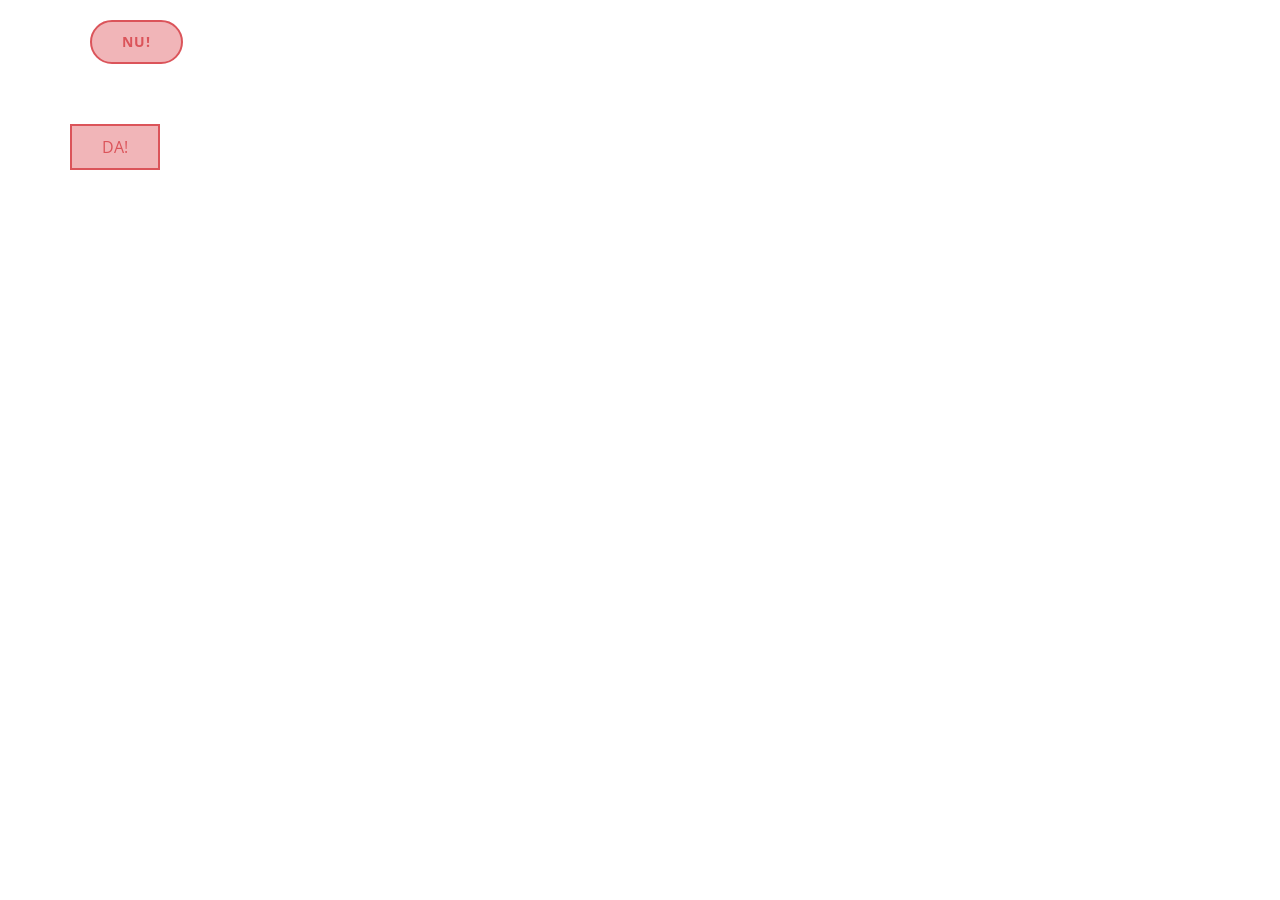
<file: index.html>
<!DOCTYPE html>
<html style="font-size: 16px;" lang="en"><head>
    <meta name="viewport" content="width=device-width, initial-scale=1.0">
    <meta charset="utf-8">
    <meta name="keywords" content="">
    <meta name="description" content="">
    <title>About</title>
    <link rel="stylesheet" href="nicepage.css" media="screen">
<link rel="stylesheet" href="index.css" media="screen">
    <script class="u-script" type="text/javascript" src="jquery.js" defer=""></script>
    <script class="u-script" type="text/javascript" src="nicepage.js" defer=""></script>
    <meta name="generator" content="Nicepage 7.3.1, nicepage.com">
    
    
    
    <link id="u-theme-google-font" rel="stylesheet" href="https://fonts.googleapis.com/css?family=Roboto:100,100i,300,300i,400,400i,500,500i,700,700i,900,900i|Open+Sans:300,300i,400,400i,500,500i,600,600i,700,700i,800,800i">
    <link id="u-page-google-font" rel="stylesheet" href="https://fonts.googleapis.com/css?family=Lobster:400">
    <script type="application/ld+json">{
		"@context": "http://schema.org",
		"@type": "Organization",
		"name": ""
}</script>
    <meta name="theme-color" content="#478ac9">
    <meta property="og:title" content="About">
    <meta property="og:type" content="website">
  <meta data-intl-tel-input-cdn-path="intlTelInput/"></head>
  <body data-home-page="About.html" data-home-page-title="About" data-path-to-root="./" data-include-products="false" class="u-body u-xl-mode" data-lang="en">
    <section class="u-clearfix u-image u-section-1" id="block-1" data-image-width="1600" data-image-height="900">
      <div class="u-clearfix u-sheet u-sheet-1">
        <a href="Copy-of-About.html" data-page-id="99146527" class="u-active-palette-2-base u-border-2 u-border-hover-palette-2-base u-border-palette-2-base u-btn u-btn-round u-button-style u-hover-palette-2-light-2 u-palette-2-light-2 u-radius u-text-palette-2-base u-btn-1" title="Copy of About">nu! </a>
        <a href="Page-1.html" data-page-id="90114966" class="u-active-palette-2-base u-border-2 u-border-hover-palette-2-base u-border-palette-2-base u-btn u-btn-round u-button-style u-hover-palette-2-light-2 u-palette-2-light-2 u-radius u-text-palette-2-base u-btn-2" title="Page 1">DA! </a>
        <h3 class="u-align-center-xs u-border-3 u-custom-font u-font-lobster u-text u-text-default-lg u-text-default-md u-text-default-sm u-text-default-xl u-text-white u-text-1">Sorinica, viața mea, vrei să fii my valentine?</h3>
      </div>
    </section>
    
    
    
  
  
</body></html>
</file>
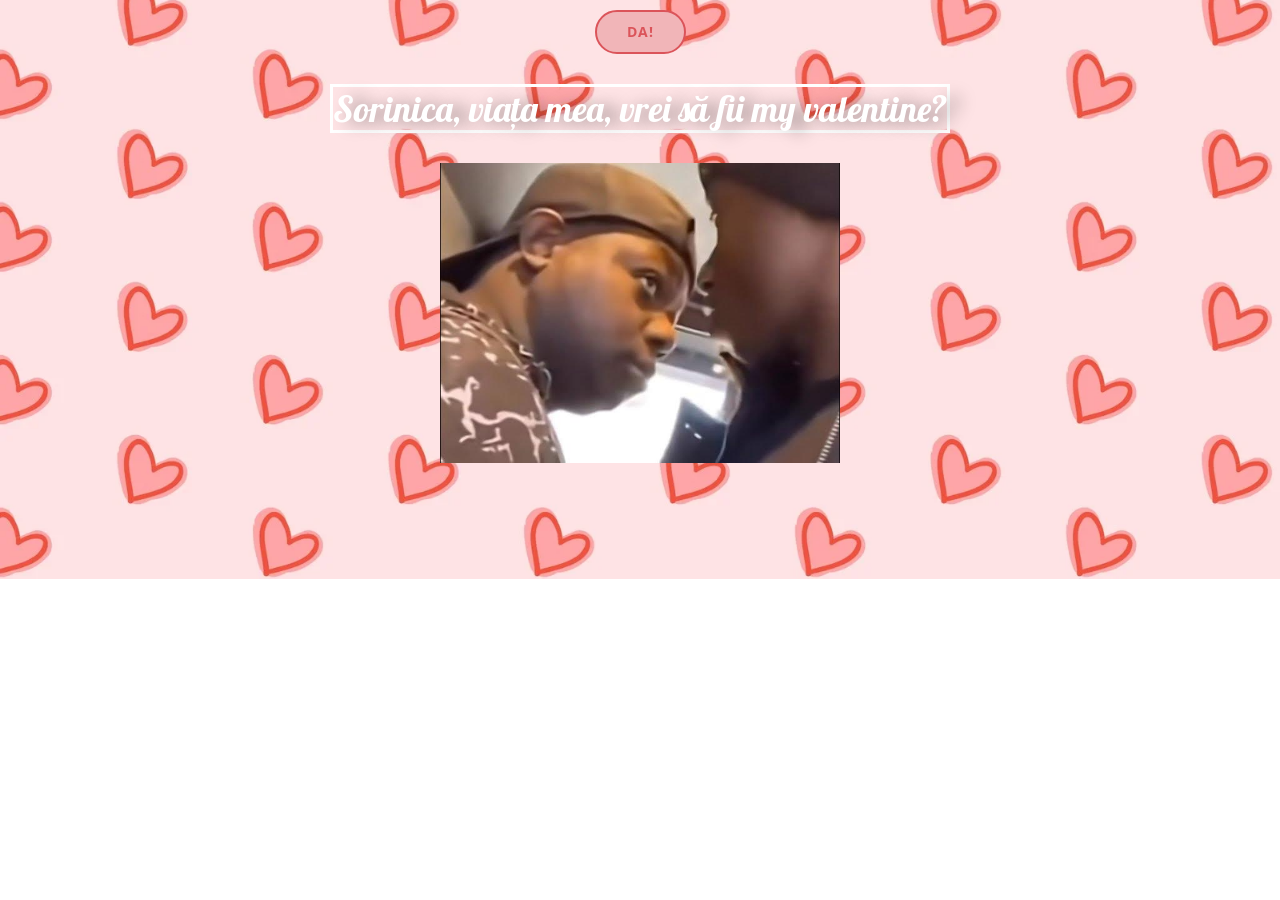
<file: Copy-of-About.html>
<!DOCTYPE html>
<html style="font-size: 16px;" lang="en"><head>
    <meta name="viewport" content="width=device-width, initial-scale=1.0">
    <meta charset="utf-8">
    <meta name="keywords" content="">
    <meta name="description" content="">
    <title>Copy of About</title>
    <link rel="stylesheet" href="nicepage.css" media="screen">
<link rel="stylesheet" href="Copy-of-About.css" media="screen">
    <script class="u-script" type="text/javascript" src="jquery.js" defer=""></script>
    <script class="u-script" type="text/javascript" src="nicepage.js" defer=""></script>
    <meta name="generator" content="Nicepage 7.3.1, nicepage.com">
    
    
    
    <link id="u-theme-google-font" rel="stylesheet" href="https://fonts.googleapis.com/css?family=Roboto:100,100i,300,300i,400,400i,500,500i,700,700i,900,900i|Open+Sans:300,300i,400,400i,500,500i,600,600i,700,700i,800,800i">
    <link id="u-page-google-font" rel="stylesheet" href="https://fonts.googleapis.com/css?family=Lobster:400">
    <script type="application/ld+json">{
		"@context": "http://schema.org",
		"@type": "Organization",
		"name": ""
}</script>
    <meta name="theme-color" content="#478ac9">
    <meta property="og:title" content="Copy of About">
    <meta property="og:type" content="website">
  <meta data-intl-tel-input-cdn-path="intlTelInput/"></head>
  <body data-path-to-root="./" data-include-products="false" class="u-body u-xl-mode" data-lang="en">
    <section class="u-clearfix u-image u-section-1" id="block-1" data-image-width="1600" data-image-height="900">
      <div class="u-clearfix u-sheet u-sheet-1">
        <a href="Page-1.html" data-page-id="90114966" class="u-active-palette-2-base u-border-2 u-border-hover-palette-2-base u-border-palette-2-base u-btn u-btn-round u-button-style u-hover-palette-2-light-2 u-palette-2-light-2 u-radius u-text-palette-2-base u-btn-1" title="Page 1">DA! </a>
        <h3 class="u-align-center-xs u-border-3 u-custom-font u-font-lobster u-text u-text-default-lg u-text-default-md u-text-default-sm u-text-default-xl u-text-white u-text-1">Sorinica, viața mea, vrei să fii my valentine?</h3>
        <img class="u-expanded-width-xs u-image u-image-default u-image-1" src="images/sddefault.jpg" alt="" data-image-width="640" data-image-height="480">
      </div>
    </section>
    
    
    
  
  
</body></html>
</file>
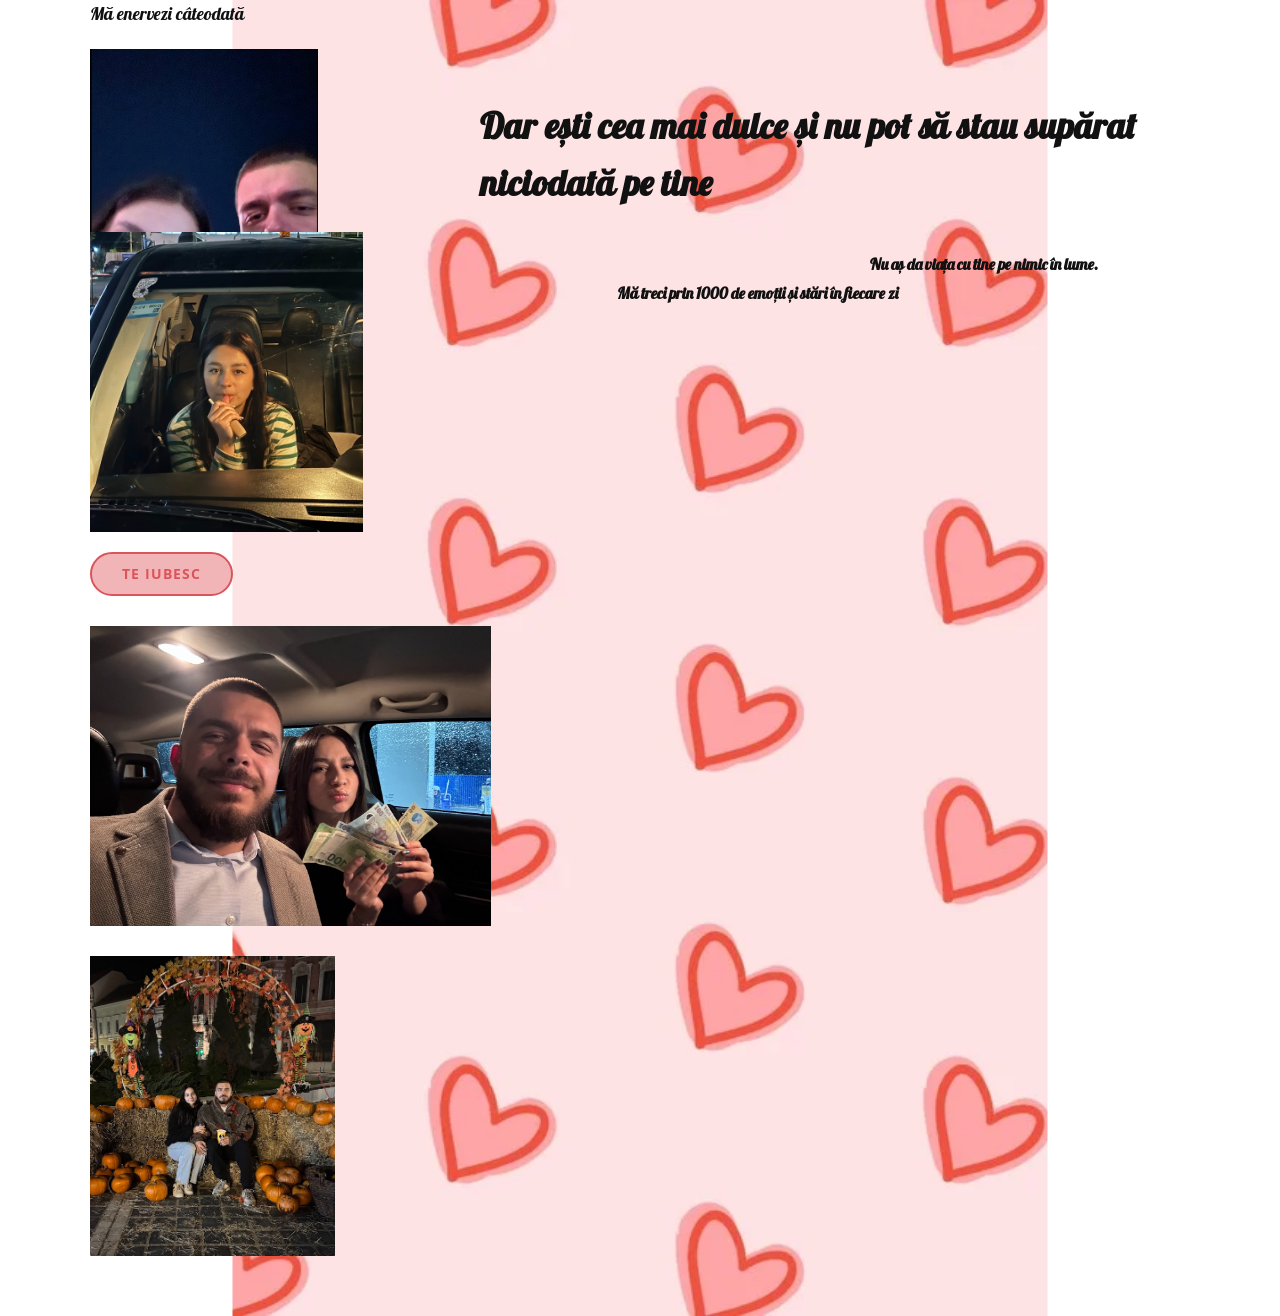
<file: Copy-of-Page-1.html>
<!DOCTYPE html>
<html style="font-size: 16px;" lang="en"><head>
    <meta name="viewport" content="width=device-width, initial-scale=1.0">
    <meta charset="utf-8">
    <meta name="keywords" content="">
    <meta name="description" content="">
    <title>Copy of Page 1</title>
    <link rel="stylesheet" href="nicepage.css" media="screen">
<link rel="stylesheet" href="Copy-of-Page-1.css" media="screen">
    <script class="u-script" type="text/javascript" src="jquery.js" defer=""></script>
    <script class="u-script" type="text/javascript" src="nicepage.js" defer=""></script>
    <meta name="generator" content="Nicepage 7.3.1, nicepage.com">
    
    
    
    <link id="u-theme-google-font" rel="stylesheet" href="https://fonts.googleapis.com/css?family=Roboto:100,100i,300,300i,400,400i,500,500i,700,700i,900,900i|Open+Sans:300,300i,400,400i,500,500i,600,600i,700,700i,800,800i">
    <link id="u-page-google-font" rel="stylesheet" href="https://fonts.googleapis.com/css?family=Lobster:400">
    <script type="application/ld+json">{
		"@context": "http://schema.org",
		"@type": "Organization",
		"name": ""
}</script>
    <meta name="theme-color" content="#478ac9">
    <meta property="og:title" content="Copy of Page 1">
    <meta property="og:type" content="website">
  <meta data-intl-tel-input-cdn-path="intlTelInput/"></head>
  <body data-path-to-root="./" data-include-products="false" class="u-body u-xl-mode" data-lang="en">
    <section class="u-clearfix u-section-1" id="block-1">
      <div class="u-clearfix u-sheet u-sheet-1">
        <img class="u-absolute-hcenter u-expanded-height u-image u-image-default u-image-1" src="images/1600w-vyLmDobNXOc.webp" alt="" data-image-width="1600" data-image-height="900">
        <p class="u-align-center-xs u-custom-font u-font-lobster u-text u-text-default u-text-1">Mă enervezi câteodată </p>
        <img class="u-image u-image-default u-image-2" src="images/Screenshot2025-02-13231300.png" alt="" data-image-width="717" data-image-height="942">
        <img class="u-image u-image-default u-image-3" src="images/Screenshot2025-02-13231431.png" alt="" data-image-width="648" data-image-height="712">
        <p class="u-align-center-xs u-custom-font u-font-lobster u-text u-text-default u-text-2">Dar ești cea mai dulce și nu pot să stau supărat niciodată pe tine </p>
        <p class="u-align-center-xs u-custom-font u-font-lobster u-text u-text-3">Nu aș da viața cu tine pe nimic în lume. </p>
        <p class="u-align-center-xs u-custom-font u-font-lobster u-text u-text-default-lg u-text-default-md u-text-default-sm u-text-default-xl u-text-4">Mă treci prin 1000 de emoții și stări în fiecare zi</p>
        <a href="Page-2.html" data-page-id="148485777" class="u-active-palette-2-base u-border-2 u-border-hover-palette-2-base u-border-palette-2-base u-btn u-btn-round u-button-style u-hover-palette-2-light-2 u-palette-2-light-2 u-radius u-text-palette-2-base u-btn-1" title="Page 2">te iubesc </a>
        <img class="custom-expanded u-image u-image-default u-image-4" src="images/Screenshot2025-02-13231648.png" alt="" data-image-width="1250" data-image-height="935">
        <img class="u-image u-image-default u-image-5" src="images/Screenshot2025-02-13232057.png" alt="" data-image-width="549" data-image-height="671">
      </div>
    </section>
    
    
    
    
</body></html>
</file>
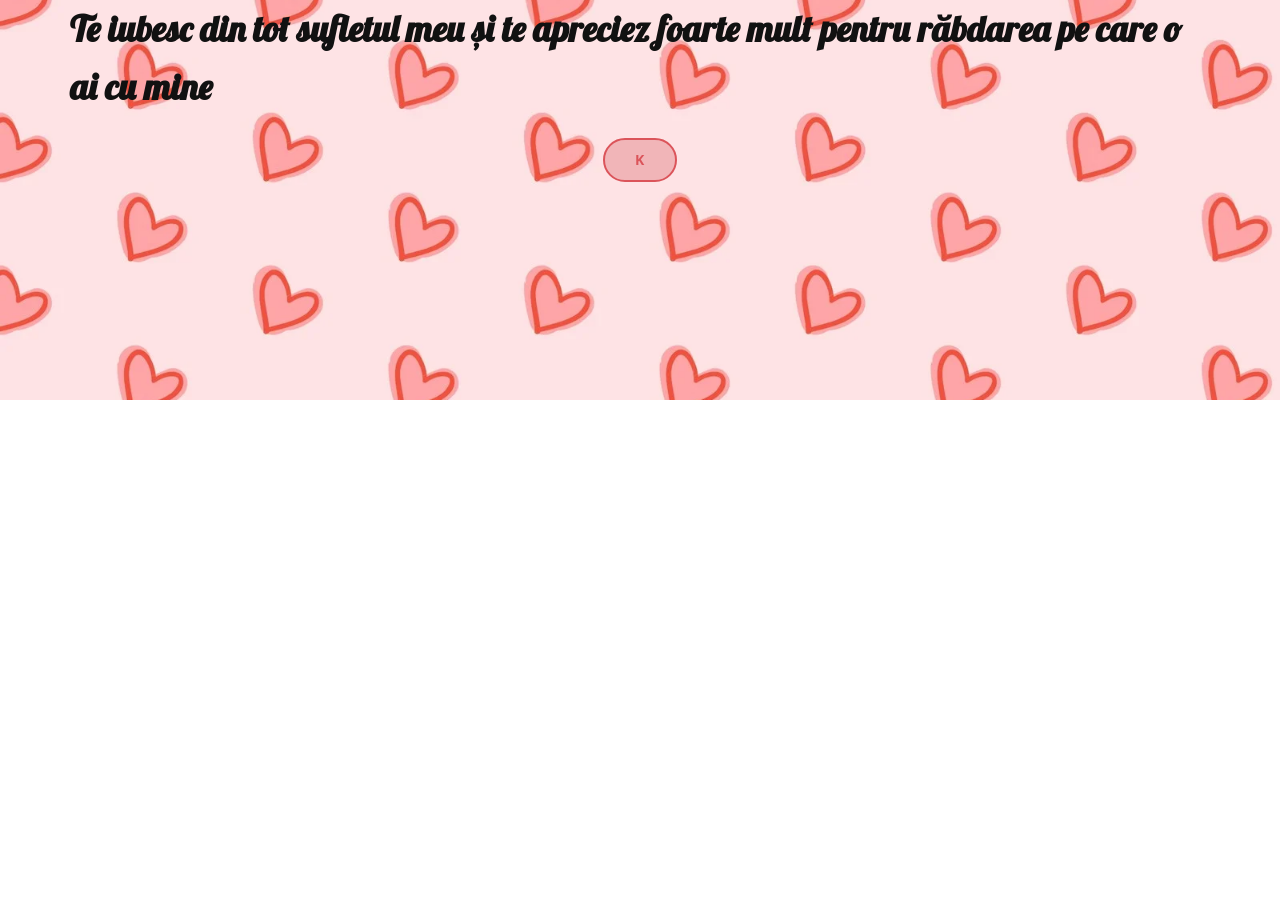
<file: Page-1.html>
<!DOCTYPE html>
<html style="font-size: 16px;" lang="en"><head>
    <meta name="viewport" content="width=device-width, initial-scale=1.0">
    <meta charset="utf-8">
    <meta name="keywords" content="">
    <meta name="description" content="">
    <title>Page 1</title>
    <link rel="stylesheet" href="nicepage.css" media="screen">
<link rel="stylesheet" href="Page-1.css" media="screen">
    <script class="u-script" type="text/javascript" src="jquery.js" defer=""></script>
    <script class="u-script" type="text/javascript" src="nicepage.js" defer=""></script>
    <meta name="generator" content="Nicepage 7.3.1, nicepage.com">
    
    
    
    <link id="u-theme-google-font" rel="stylesheet" href="https://fonts.googleapis.com/css?family=Roboto:100,100i,300,300i,400,400i,500,500i,700,700i,900,900i|Open+Sans:300,300i,400,400i,500,500i,600,600i,700,700i,800,800i">
    <link id="u-page-google-font" rel="stylesheet" href="https://fonts.googleapis.com/css?family=Lobster:400">
    <script type="application/ld+json">{
		"@context": "http://schema.org",
		"@type": "Organization",
		"name": ""
}</script>
    <meta name="theme-color" content="#478ac9">
    <meta property="og:title" content="Page 1">
    <meta property="og:type" content="website">
  <meta data-intl-tel-input-cdn-path="intlTelInput/"></head>
  <body data-path-to-root="./" data-include-products="false" class="u-body u-xl-mode" data-lang="en">
    <section class="u-clearfix u-image u-section-1" id="block-2" data-image-width="1600" data-image-height="900">
      <div class="u-clearfix u-sheet u-sheet-1">
        <p class="u-align-center-xs u-custom-font u-font-lobster u-text u-text-default u-text-1">Te iubesc din tot sufletul meu și te apreciez foarte mult pentru răbdarea pe care o ai cu mine</p>
        <a href="Copy-of-Page-1.html" data-page-id="87272565" class="u-active-palette-2-base u-border-2 u-border-hover-palette-2-base u-border-palette-2-base u-btn u-btn-round u-button-style u-hover-palette-2-light-2 u-palette-2-light-2 u-radius u-text-palette-2-base u-btn-1" title="Copy of Page 1">K </a>
      </div>
    </section>
    
    
    
    
  
</body></html>
</file>
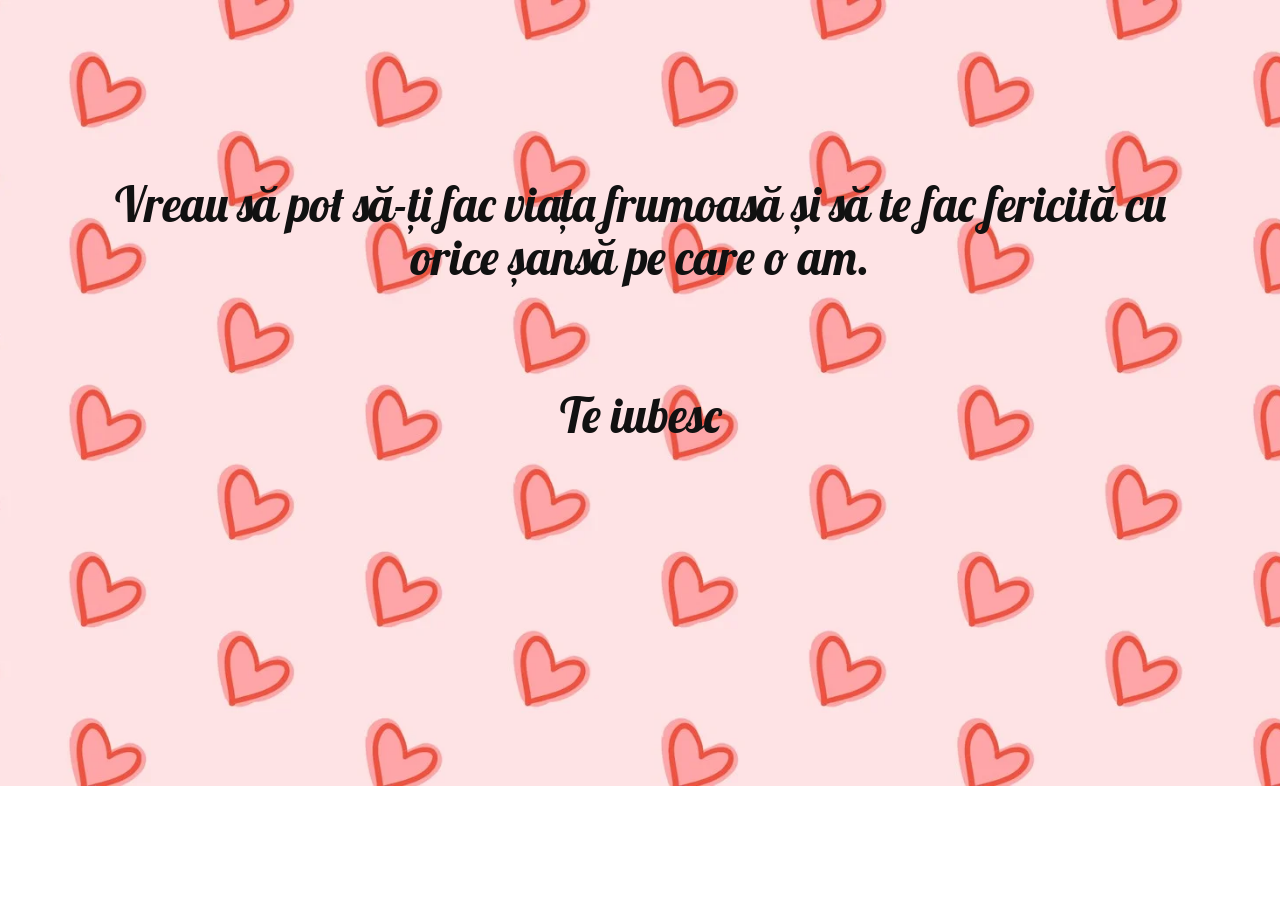
<file: Page-2.html>
<!DOCTYPE html>
<html style="font-size: 16px;" lang="en"><head>
    <meta name="viewport" content="width=device-width, initial-scale=1.0">
    <meta charset="utf-8">
    <meta name="keywords" content="Vreau să pot să-ți fac viața frumoasă și să te fac fericită cu orice șansă pe care o am.Te iubesc">
    <meta name="description" content="">
    <title>Page 2</title>
    <link rel="stylesheet" href="nicepage.css" media="screen">
<link rel="stylesheet" href="Page-2.css" media="screen">
    <script class="u-script" type="text/javascript" src="jquery.js" defer=""></script>
    <script class="u-script" type="text/javascript" src="nicepage.js" defer=""></script>
    <meta name="generator" content="Nicepage 7.3.1, nicepage.com">
    
    
    
    <link id="u-theme-google-font" rel="stylesheet" href="https://fonts.googleapis.com/css?family=Roboto:100,100i,300,300i,400,400i,500,500i,700,700i,900,900i|Open+Sans:300,300i,400,400i,500,500i,600,600i,700,700i,800,800i">
    <link id="u-page-google-font" rel="stylesheet" href="https://fonts.googleapis.com/css?family=Lobster:400">
    <script type="application/ld+json">{
		"@context": "http://schema.org",
		"@type": "Organization",
		"name": ""
}</script>
    <meta name="theme-color" content="#478ac9">
    <meta property="og:title" content="Page 2">
    <meta property="og:type" content="website">
  <meta data-intl-tel-input-cdn-path="intlTelInput/"></head>
  <body data-path-to-root="./" data-include-products="false" class="u-body u-xl-mode" data-lang="en">
    <section class="u-align-center u-clearfix u-container-align-center u-container-align-center-lg u-container-align-center-md u-container-align-center-sm u-container-align-center-xl u-image u-section-1" id="block-3" data-image-width="1600" data-image-height="900">
      <div class="u-clearfix u-sheet u-valign-middle-lg u-valign-middle-md u-valign-middle-sm u-valign-middle-xl u-sheet-1">
        <h2 class="u-align-center u-custom-font u-font-lobster u-text u-text-default u-text-1">Vreau să pot să-ți fac viața frumoasă și să te fac fericită cu orice șansă pe care o am.<br>
          <br>
          <br>Te iubesc
        </h2>
        <div class="u-expanded-width u-gallery u-layout-grid u-lightbox u-show-text-on-hover u-gallery-1">
          <div class="u-gallery-inner u-gallery-inner-1">
            <div class="u-effect-fade u-gallery-item">
              <div class="u-back-slide">
                <img class="u-back-image u-expanded" src="images/IMG_1350.jpg">
              </div>
              <div class="u-over-slide u-shading u-over-slide-1"></div>
            </div>
            <div class="u-effect-fade u-gallery-item">
              <div class="u-back-slide">
                <img class="u-back-image u-expanded" src="images/IMG_1090.png">
              </div>
              <div class="u-over-slide u-shading u-over-slide-2"></div>
            </div>
            <div class="u-effect-fade u-gallery-item">
              <div class="u-back-slide">
                <img class="u-back-image u-expanded" src="images/IMG_0874.png">
              </div>
              <div class="u-over-slide u-shading u-over-slide-3"></div>
            </div>
            <div class="u-effect-fade u-gallery-item">
              <div class="u-back-slide">
                <img class="u-back-image u-expanded" src="images/IMG_0624.jpg">
              </div>
              <div class="u-over-slide u-shading u-over-slide-4"></div>
            </div>
            <div class="u-effect-fade u-gallery-item">
              <div class="u-back-slide">
                <img class="u-back-image u-expanded" src="images/IMG_0616.jpg">
              </div>
              <div class="u-over-slide u-shading u-over-slide-5"></div>
            </div>
            <div class="u-effect-fade u-gallery-item">
              <div class="u-back-slide">
                <img class="u-back-image u-expanded" src="images/IMG_0248.jpg">
              </div>
              <div class="u-over-slide u-shading u-over-slide-6"></div>
            </div>
            <div class="u-effect-fade u-gallery-item">
              <div class="u-back-slide">
                <img class="u-back-image u-expanded" src="images/IMG_0104.jpg">
              </div>
              <div class="u-over-slide u-shading u-over-slide-7"></div>
            </div>
            <div class="u-effect-fade u-gallery-item">
              <div class="u-back-slide">
                <img class="u-back-image u-expanded" src="images/20241006_031522.jpg">
              </div>
              <div class="u-over-slide u-shading u-over-slide-8"></div>
            </div>
            <div class="u-effect-fade u-gallery-item">
              <div class="u-back-slide">
                <img class="u-back-image u-expanded" src="images/IMG_0029.jpg">
              </div>
              <div class="u-over-slide u-shading u-over-slide-9"></div>
            </div>
            <div class="u-effect-fade u-gallery-item">
              <div class="u-back-slide">
                <img class="u-back-image u-expanded" src="images/IMG_0218.jpg">
              </div>
              <div class="u-over-slide u-shading u-over-slide-10"></div>
            </div>
            <div class="u-effect-fade u-gallery-item">
              <div class="u-back-slide">
                <img class="u-back-image u-expanded" src="images/IMG_2217.jpg">
              </div>
              <div class="u-over-slide u-shading u-over-slide-11"></div>
            </div>
            <div class="u-effect-fade u-gallery-item">
              <div class="u-back-slide">
                <img class="u-back-image u-expanded" src="images/IMG_2212.jpg">
              </div>
              <div class="u-over-slide u-shading u-over-slide-12"></div>
            </div>
            <div class="u-effect-fade u-gallery-item">
              <div class="u-back-slide">
                <img class="u-back-image u-expanded" src="images/IMG_1534.jpg">
              </div>
              <div class="u-over-slide u-shading u-over-slide-13"></div>
            </div>
            <div class="u-effect-fade u-gallery-item">
              <div class="u-back-slide">
                <img class="u-back-image u-expanded" src="images/IMG_1495.jpg">
              </div>
              <div class="u-over-slide u-shading u-over-slide-14"></div>
            </div>
            <div class="u-effect-fade u-gallery-item">
              <div class="u-back-slide">
                <img class="u-back-image u-expanded" src="images/IMG_1501.jpg">
              </div>
              <div class="u-over-slide u-shading u-over-slide-15"></div>
            </div>
            <div class="u-effect-fade u-gallery-item">
              <div class="u-back-slide">
                <img class="u-back-image u-expanded" src="images/IMG_1474.jpg">
              </div>
              <div class="u-over-slide u-shading u-over-slide-16"></div>
            </div>
            <div class="u-effect-fade u-gallery-item">
              <div class="u-back-slide">
                <img class="u-back-image u-expanded" src="images/B5B74623-E02E-47B2-9D2B-D651D055C2B4.jpg">
              </div>
              <div class="u-over-slide u-shading u-over-slide-17"></div>
            </div>
            <div class="u-effect-fade u-gallery-item">
              <div class="u-back-slide">
                <img class="u-back-image u-expanded" src="images/IMG_0449.jpg">
              </div>
              <div class="u-over-slide u-shading u-over-slide-18"></div>
            </div>
            <div class="u-effect-fade u-gallery-item">
              <div class="u-back-slide">
                <img class="u-back-image u-expanded" src="images/IMG_0432.jpg">
              </div>
              <div class="u-over-slide u-shading u-over-slide-19"></div>
            </div>
            <div class="u-effect-fade u-gallery-item">
              <div class="u-back-slide">
                <img class="u-back-image u-expanded" src="images/b990e8a4-2554-4850-82c2-344b3a256f42.jpg">
              </div>
              <div class="u-over-slide u-shading u-over-slide-20"></div>
            </div>
            <div class="u-effect-fade u-gallery-item">
              <div class="u-back-slide">
                <img class="u-back-image u-expanded" src="images/IMG_0083.jpg">
              </div>
              <div class="u-over-slide u-shading u-over-slide-21"></div>
            </div>
            <div class="u-effect-fade u-gallery-item">
              <div class="u-back-slide">
                <img class="u-back-image u-expanded" src="images/IMG_0066.jpg">
              </div>
              <div class="u-over-slide u-shading u-over-slide-22"></div>
            </div>
            <div class="u-effect-fade u-gallery-item">
              <div class="u-back-slide">
                <img class="u-back-image u-expanded" src="images/98293199-731E-431D-9A8E-14C0DB395E35.jpg">
              </div>
              <div class="u-over-slide u-shading u-over-slide-23"></div>
            </div>
            <div class="u-effect-fade u-gallery-item">
              <div class="u-back-slide">
                <img class="u-back-image u-expanded" src="images/20240926_210957.jpg">
              </div>
              <div class="u-over-slide u-shading u-over-slide-24"></div>
            </div>
            <div class="u-effect-fade u-gallery-item">
              <div class="u-back-slide">
                <img class="u-back-image u-expanded" src="images/20240916_161545.jpg">
              </div>
              <div class="u-over-slide u-shading u-over-slide-25"></div>
            </div>
          </div>
        </div>
      </div>
    </section>
    
    
    
    
   
</body></html>
</file>
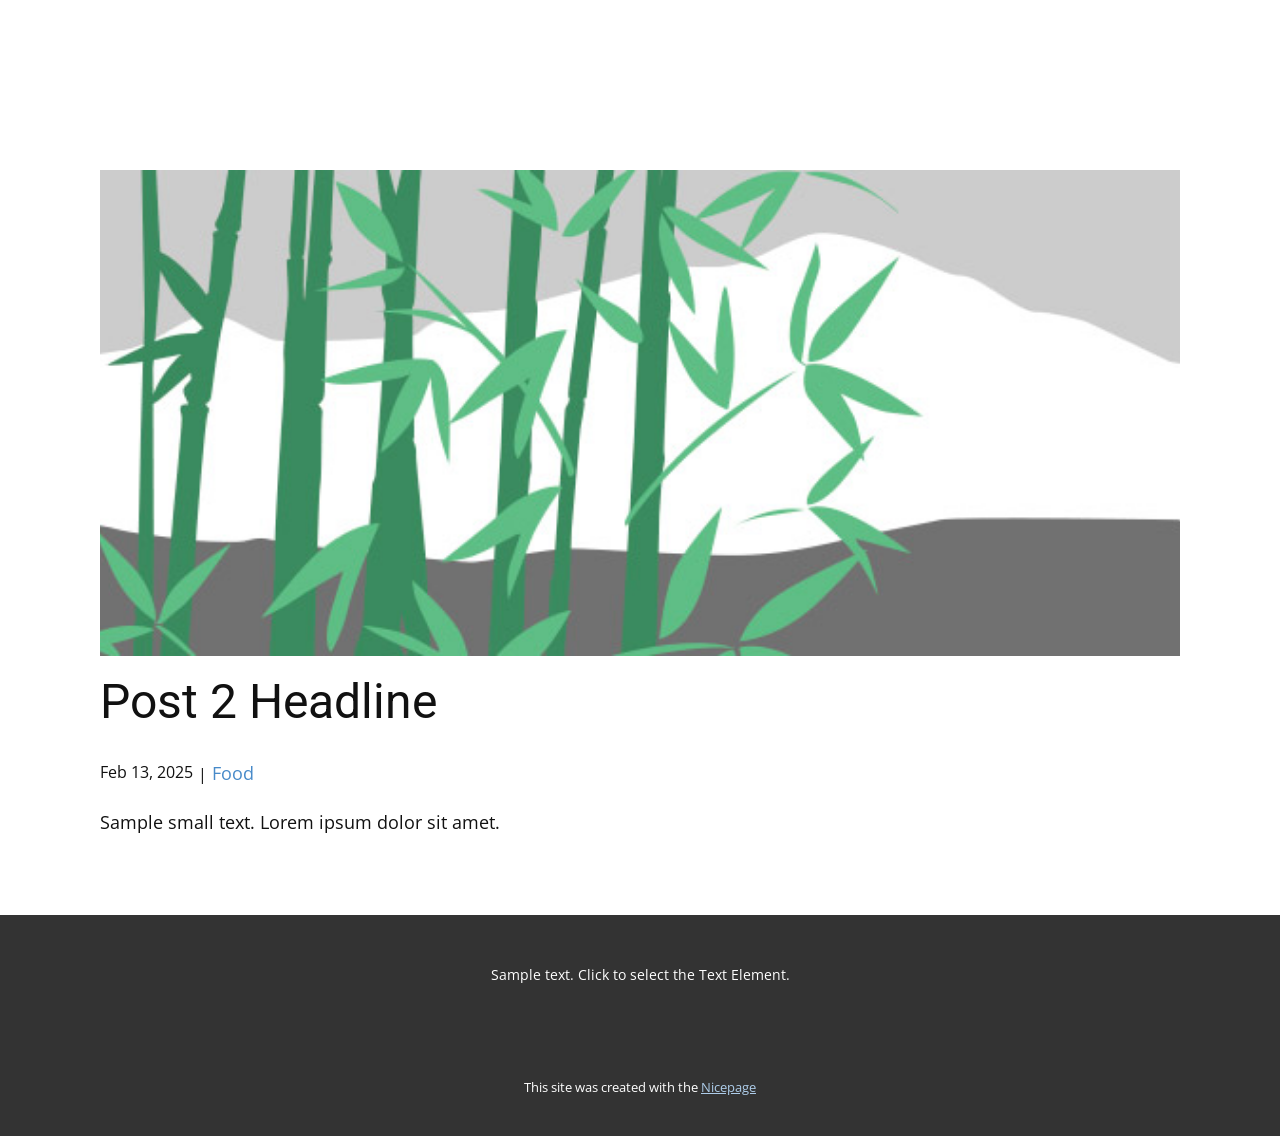
<file: blog/post-1.html>
<!DOCTYPE html>
<html style="font-size: 16px;" lang="en"><head>
    <meta name="viewport" content="width=device-width, initial-scale=1.0">
    <meta charset="utf-8">
    <meta name="keywords" content="Post 1 Headline">
    <meta name="description" content="">
    <title>Post 2 Headline</title>
    <link rel="stylesheet" href="../nicepage.css" media="screen">
<link rel="stylesheet" href="../Post-Template.css" media="screen">
    <script class="u-script" type="text/javascript" src="../jquery.js" defer=""></script>
    <script class="u-script" type="text/javascript" src="../nicepage.js" defer=""></script>
    <meta name="generator" content="Nicepage 7.3.1, nicepage.com">
    
    
    
    <link id="u-theme-google-font" rel="stylesheet" href="https://fonts.googleapis.com/css?family=Roboto:100,100i,300,300i,400,400i,500,500i,700,700i,900,900i|Open+Sans:300,300i,400,400i,500,500i,600,600i,700,700i,800,800i">
    <script type="application/ld+json">{
		"@context": "http://schema.org",
		"@type": "Organization",
		"name": ""
}</script>
    <meta name="theme-color" content="#478ac9">
  <meta data-intl-tel-input-cdn-path="intlTelInput/"></head>
  <body data-path-to-root="./" data-include-products="false" class="u-body u-xl-mode" data-lang="en"><header class="u-clearfix u-header u-header" id="header"><div class="u-clearfix u-sheet u-valign-middle-lg u-valign-middle-md u-valign-middle-sm u-valign-middle-xl u-sheet-1"></div></header>
    <section class="u-align-center u-clearfix u-section-1" id="block-1">
      <div class="u-clearfix u-sheet u-valign-middle-md u-valign-middle-sm u-valign-middle-xs u-sheet-1"><!--post_details--><!--post_details_options_json--><!--{"source":""}--><!--/post_details_options_json--><!--blog_post-->
        <div class="u-container-style u-expanded-width u-post-details u-post-details-1">
          <div class="u-container-layout u-valign-middle u-container-layout-1"><!--blog_post_image-->
            <img alt="" class="u-blog-control u-expanded-width u-image u-image-default u-image-1" src="../images/68f64b9d.jpeg"><!--/blog_post_image--><!--blog_post_header-->
            <h2 class="u-blog-control u-text u-text-1">Post 2 Headline</h2><!--/blog_post_header--><!--blog_post_metadata-->
            <div class="u-blog-control u-metadata u-metadata-1"><!--blog_post_metadata_date-->
              <span class="u-meta-date u-meta-icon">Feb 13, 2025</span><!--/blog_post_metadata_date--><!--blog_post_metadata_category-->
              <span class="u-meta-category u-meta-icon"><a href="../blog/blog.html#/blog-1///1">Food</a></span><!--/blog_post_metadata_category--><!--blog_post_metadata_comments-->
              <!--/blog_post_metadata_comments-->
            </div><!--/blog_post_metadata--><!--blog_post_content-->
            <div class="u-align-justify u-blog-control u-post-content u-text u-text-2 fr-view">
  <p>Sample small text. Lorem ipsum dolor sit amet.</p>
  </div><!--/blog_post_content-->
          </div>
        </div><!--/blog_post--><!--/post_details-->
      </div>
    </section>
    
    
    
    <footer class="u-align-center u-clearfix u-container-align-center u-footer u-grey-80 u-footer" id="footer"><div class="u-clearfix u-sheet u-sheet-1">
        <p class="u-small-text u-text u-text-variant u-text-1">Sample text. Click to select the Text Element.</p>
      </div></footer>
    <section class="u-backlink u-clearfix u-grey-80">
      <p class="u-text">
        <span>This site was created with the </span>
        <a class="u-link" href="https://nicepage.com/" target="_blank" rel="nofollow">
          <span>Nicepage</span>
        </a>
      </p>
    </section>
  
</body></html>
</file>
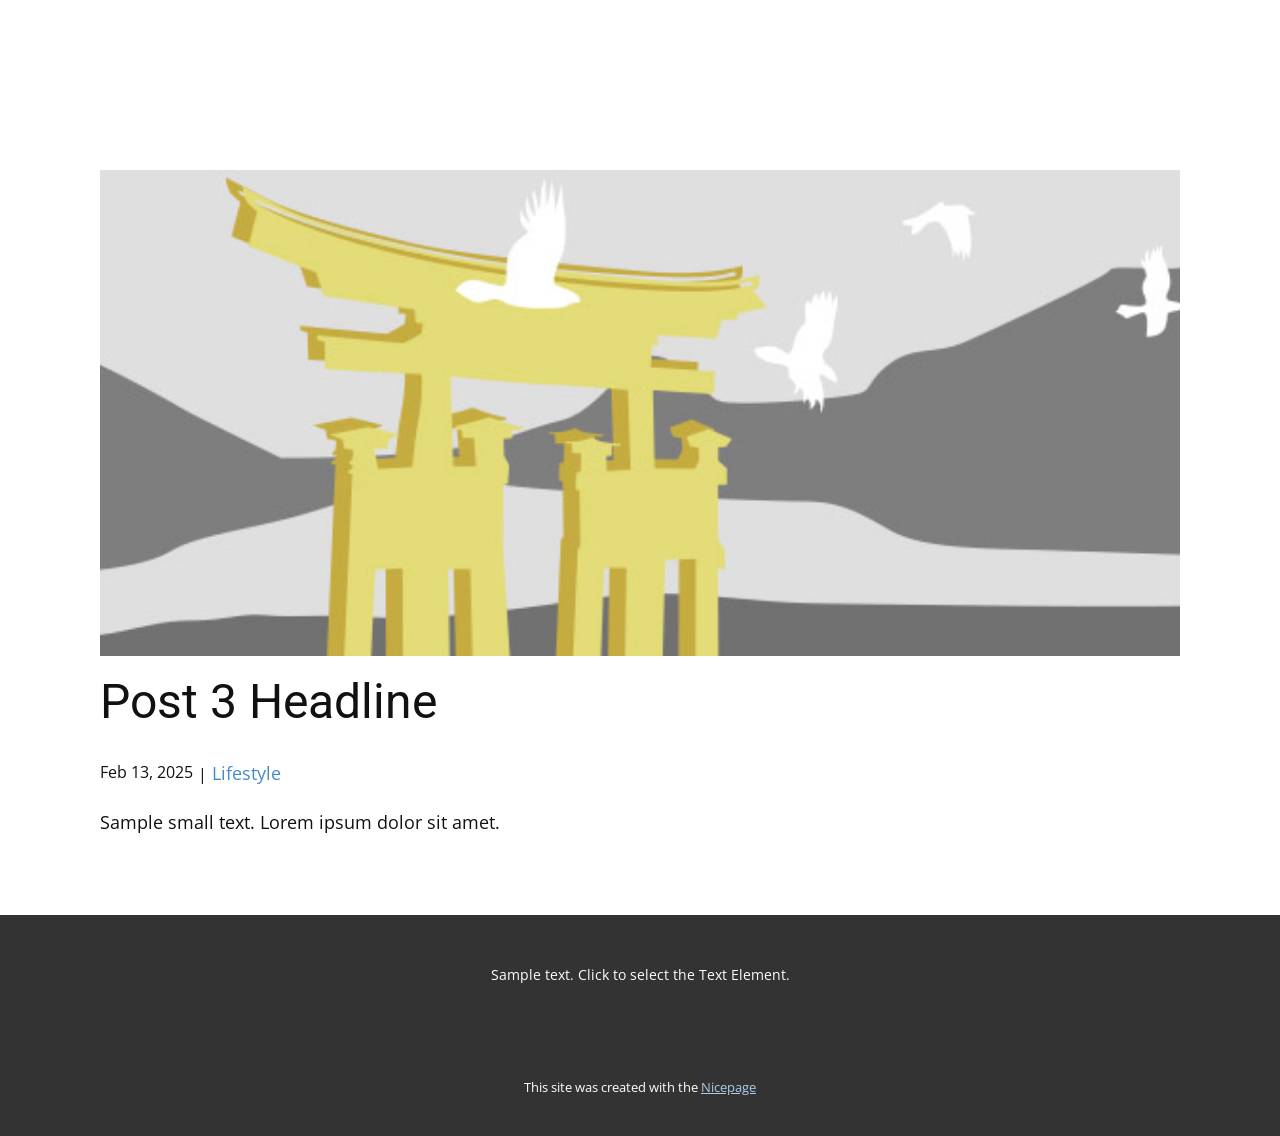
<file: blog/post-2.html>
<!DOCTYPE html>
<html style="font-size: 16px;" lang="en"><head>
    <meta name="viewport" content="width=device-width, initial-scale=1.0">
    <meta charset="utf-8">
    <meta name="keywords" content="Post 1 Headline">
    <meta name="description" content="">
    <title>Post 3 Headline</title>
    <link rel="stylesheet" href="../nicepage.css" media="screen">
<link rel="stylesheet" href="../Post-Template.css" media="screen">
    <script class="u-script" type="text/javascript" src="../jquery.js" defer=""></script>
    <script class="u-script" type="text/javascript" src="../nicepage.js" defer=""></script>
    <meta name="generator" content="Nicepage 7.3.1, nicepage.com">
    
    
    
    <link id="u-theme-google-font" rel="stylesheet" href="https://fonts.googleapis.com/css?family=Roboto:100,100i,300,300i,400,400i,500,500i,700,700i,900,900i|Open+Sans:300,300i,400,400i,500,500i,600,600i,700,700i,800,800i">
    <script type="application/ld+json">{
		"@context": "http://schema.org",
		"@type": "Organization",
		"name": ""
}</script>
    <meta name="theme-color" content="#478ac9">
  <meta data-intl-tel-input-cdn-path="intlTelInput/"></head>
  <body data-path-to-root="./" data-include-products="false" class="u-body u-xl-mode" data-lang="en"><header class="u-clearfix u-header u-header" id="header"><div class="u-clearfix u-sheet u-valign-middle-lg u-valign-middle-md u-valign-middle-sm u-valign-middle-xl u-sheet-1"></div></header>
    <section class="u-align-center u-clearfix u-section-1" id="block-1">
      <div class="u-clearfix u-sheet u-valign-middle-md u-valign-middle-sm u-valign-middle-xs u-sheet-1"><!--post_details--><!--post_details_options_json--><!--{"source":""}--><!--/post_details_options_json--><!--blog_post-->
        <div class="u-container-style u-expanded-width u-post-details u-post-details-1">
          <div class="u-container-layout u-valign-middle u-container-layout-1"><!--blog_post_image-->
            <img alt="" class="u-blog-control u-expanded-width u-image u-image-default u-image-1" src="../images/8ad73f3c.jpeg"><!--/blog_post_image--><!--blog_post_header-->
            <h2 class="u-blog-control u-text u-text-1">Post 3 Headline</h2><!--/blog_post_header--><!--blog_post_metadata-->
            <div class="u-blog-control u-metadata u-metadata-1"><!--blog_post_metadata_date-->
              <span class="u-meta-date u-meta-icon">Feb 13, 2025</span><!--/blog_post_metadata_date--><!--blog_post_metadata_category-->
              <span class="u-meta-category u-meta-icon"><a href="../blog/blog.html#/blog-1///3">Lifestyle</a></span><!--/blog_post_metadata_category--><!--blog_post_metadata_comments-->
              <!--/blog_post_metadata_comments-->
            </div><!--/blog_post_metadata--><!--blog_post_content-->
            <div class="u-align-justify u-blog-control u-post-content u-text u-text-2 fr-view">
  <p>Sample small text. Lorem ipsum dolor sit amet.</p>
  </div><!--/blog_post_content-->
          </div>
        </div><!--/blog_post--><!--/post_details-->
      </div>
    </section>
    
    
    
    <footer class="u-align-center u-clearfix u-container-align-center u-footer u-grey-80 u-footer" id="footer"><div class="u-clearfix u-sheet u-sheet-1">
        <p class="u-small-text u-text u-text-variant u-text-1">Sample text. Click to select the Text Element.</p>
      </div></footer>
    <section class="u-backlink u-clearfix u-grey-80">
      <p class="u-text">
        <span>This site was created with the </span>
        <a class="u-link" href="https://nicepage.com/" target="_blank" rel="nofollow">
          <span>Nicepage</span>
        </a>
      </p>
    </section>
  
</body></html>
</file>
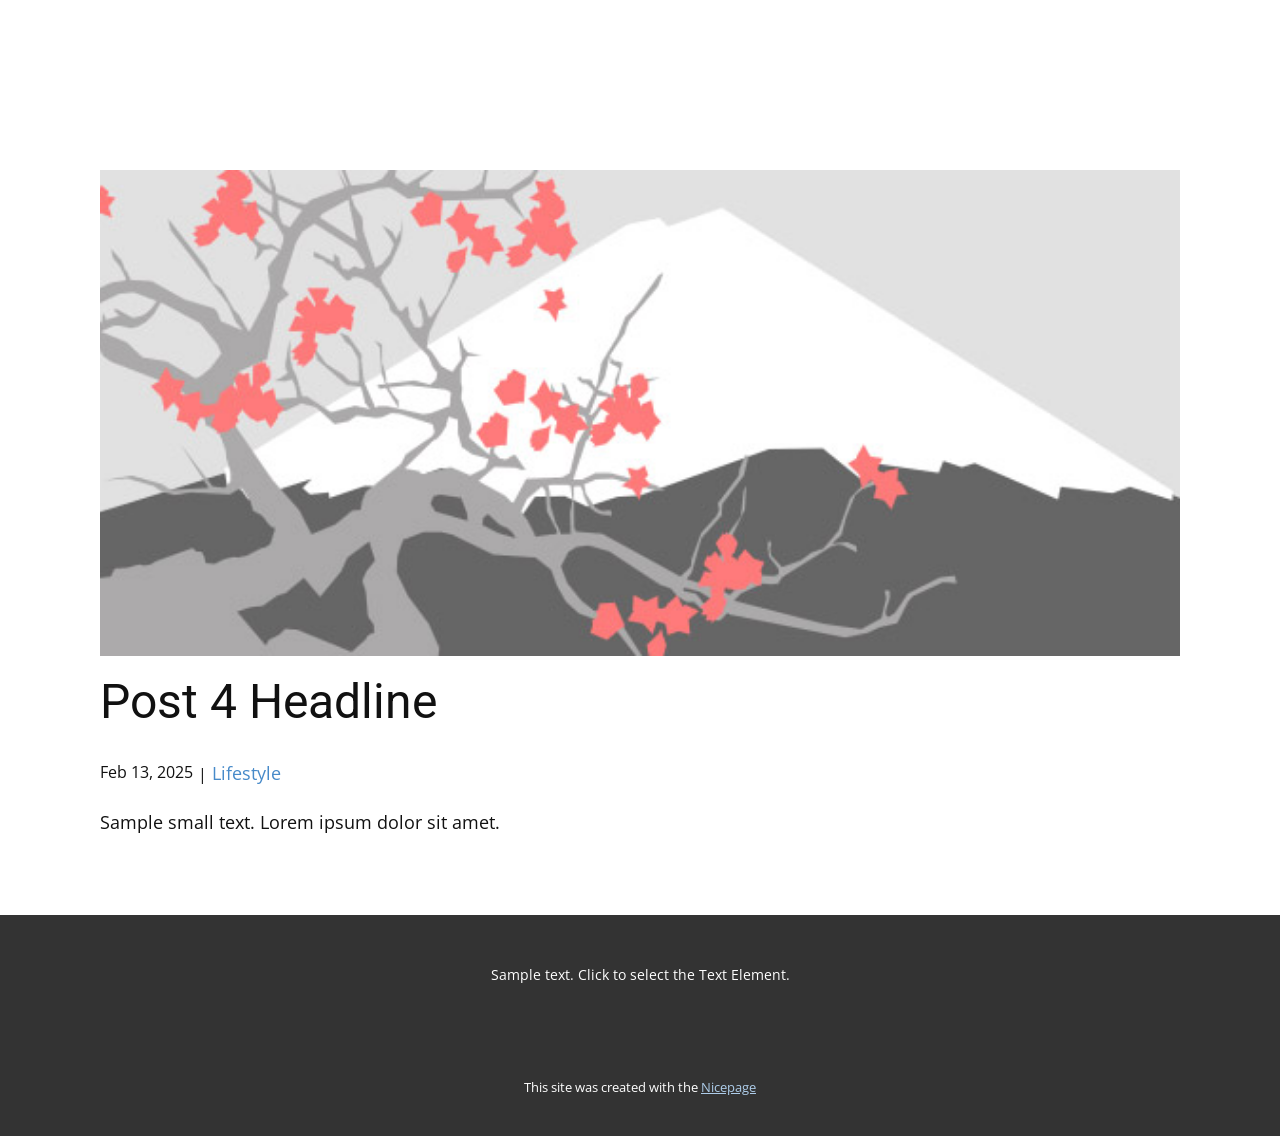
<file: blog/post-3.html>
<!DOCTYPE html>
<html style="font-size: 16px;" lang="en"><head>
    <meta name="viewport" content="width=device-width, initial-scale=1.0">
    <meta charset="utf-8">
    <meta name="keywords" content="Post 1 Headline">
    <meta name="description" content="">
    <title>Post 4 Headline</title>
    <link rel="stylesheet" href="../nicepage.css" media="screen">
<link rel="stylesheet" href="../Post-Template.css" media="screen">
    <script class="u-script" type="text/javascript" src="../jquery.js" defer=""></script>
    <script class="u-script" type="text/javascript" src="../nicepage.js" defer=""></script>
    <meta name="generator" content="Nicepage 7.3.1, nicepage.com">
    
    
    
    <link id="u-theme-google-font" rel="stylesheet" href="https://fonts.googleapis.com/css?family=Roboto:100,100i,300,300i,400,400i,500,500i,700,700i,900,900i|Open+Sans:300,300i,400,400i,500,500i,600,600i,700,700i,800,800i">
    <script type="application/ld+json">{
		"@context": "http://schema.org",
		"@type": "Organization",
		"name": ""
}</script>
    <meta name="theme-color" content="#478ac9">
  <meta data-intl-tel-input-cdn-path="intlTelInput/"></head>
  <body data-path-to-root="./" data-include-products="false" class="u-body u-xl-mode" data-lang="en"><header class="u-clearfix u-header u-header" id="header"><div class="u-clearfix u-sheet u-valign-middle-lg u-valign-middle-md u-valign-middle-sm u-valign-middle-xl u-sheet-1"></div></header>
    <section class="u-align-center u-clearfix u-section-1" id="block-1">
      <div class="u-clearfix u-sheet u-valign-middle-md u-valign-middle-sm u-valign-middle-xs u-sheet-1"><!--post_details--><!--post_details_options_json--><!--{"source":""}--><!--/post_details_options_json--><!--blog_post-->
        <div class="u-container-style u-expanded-width u-post-details u-post-details-1">
          <div class="u-container-layout u-valign-middle u-container-layout-1"><!--blog_post_image-->
            <img alt="" class="u-blog-control u-expanded-width u-image u-image-default u-image-1" src="../images/0fd3416c.jpeg"><!--/blog_post_image--><!--blog_post_header-->
            <h2 class="u-blog-control u-text u-text-1">Post 4 Headline</h2><!--/blog_post_header--><!--blog_post_metadata-->
            <div class="u-blog-control u-metadata u-metadata-1"><!--blog_post_metadata_date-->
              <span class="u-meta-date u-meta-icon">Feb 13, 2025</span><!--/blog_post_metadata_date--><!--blog_post_metadata_category-->
              <span class="u-meta-category u-meta-icon"><a href="../blog/blog.html#/blog-1///3">Lifestyle</a></span><!--/blog_post_metadata_category--><!--blog_post_metadata_comments-->
              <!--/blog_post_metadata_comments-->
            </div><!--/blog_post_metadata--><!--blog_post_content-->
            <div class="u-align-justify u-blog-control u-post-content u-text u-text-2 fr-view">
  <p>Sample small text. Lorem ipsum dolor sit amet.</p>
  </div><!--/blog_post_content-->
          </div>
        </div><!--/blog_post--><!--/post_details-->
      </div>
    </section>
    
    
    
    <footer class="u-align-center u-clearfix u-container-align-center u-footer u-grey-80 u-footer" id="footer"><div class="u-clearfix u-sheet u-sheet-1">
        <p class="u-small-text u-text u-text-variant u-text-1">Sample text. Click to select the Text Element.</p>
      </div></footer>
    <section class="u-backlink u-clearfix u-grey-80">
      <p class="u-text">
        <span>This site was created with the </span>
        <a class="u-link" href="https://nicepage.com/" target="_blank" rel="nofollow">
          <span>Nicepage</span>
        </a>
      </p>
    </section>
  
</body></html>
</file>
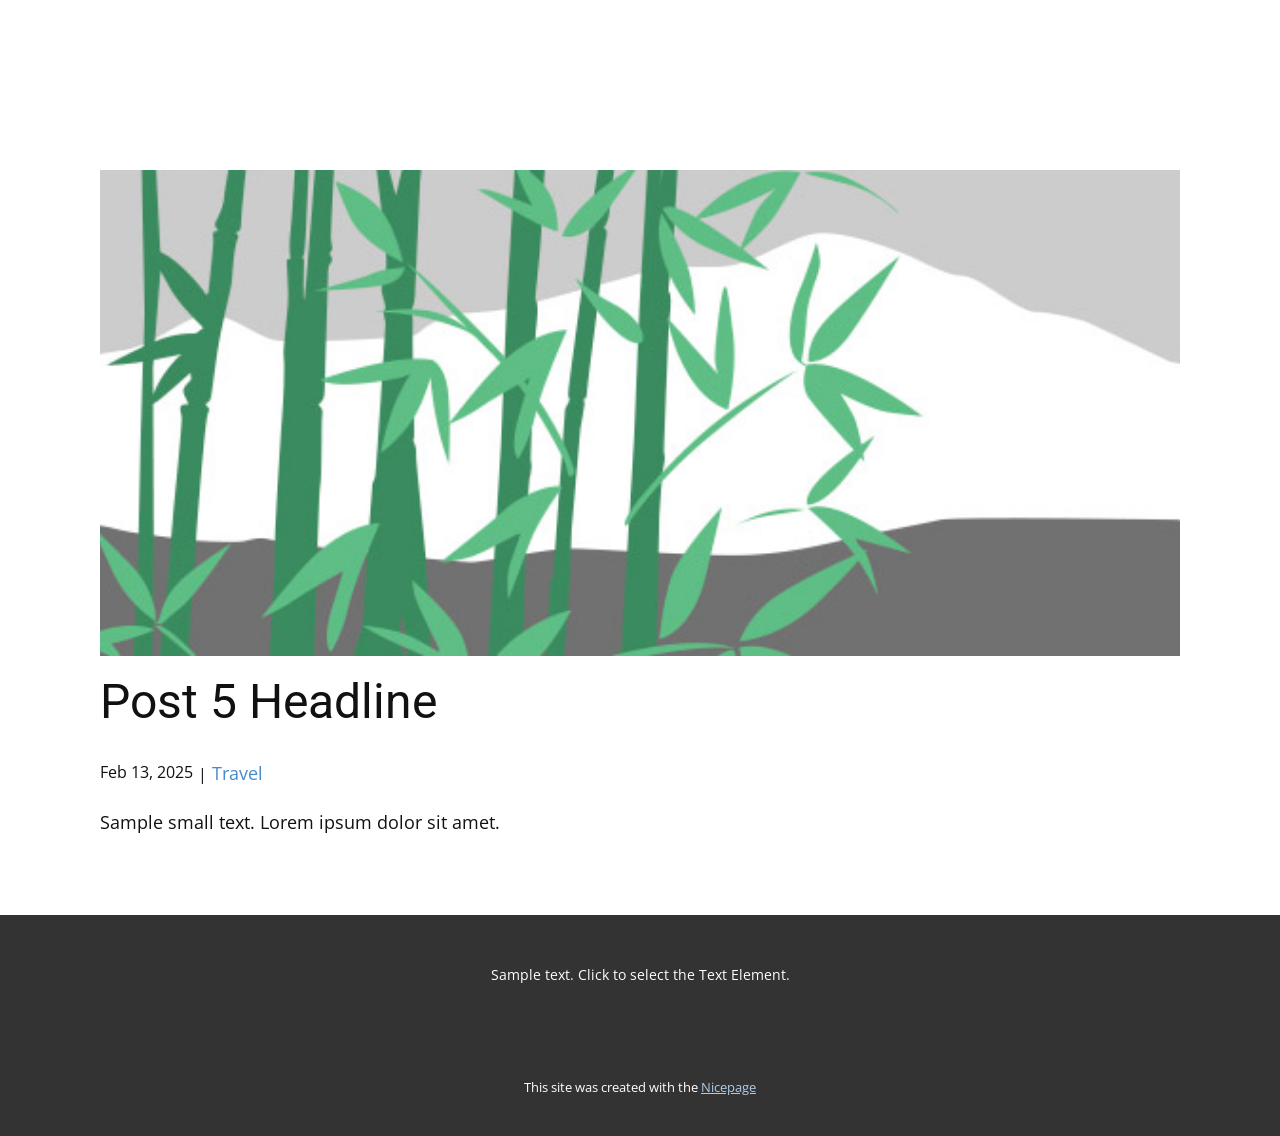
<file: blog/post-4.html>
<!DOCTYPE html>
<html style="font-size: 16px;" lang="en"><head>
    <meta name="viewport" content="width=device-width, initial-scale=1.0">
    <meta charset="utf-8">
    <meta name="keywords" content="Post 1 Headline">
    <meta name="description" content="">
    <title>Post 5 Headline</title>
    <link rel="stylesheet" href="../nicepage.css" media="screen">
<link rel="stylesheet" href="../Post-Template.css" media="screen">
    <script class="u-script" type="text/javascript" src="../jquery.js" defer=""></script>
    <script class="u-script" type="text/javascript" src="../nicepage.js" defer=""></script>
    <meta name="generator" content="Nicepage 7.3.1, nicepage.com">
    
    
    
    <link id="u-theme-google-font" rel="stylesheet" href="https://fonts.googleapis.com/css?family=Roboto:100,100i,300,300i,400,400i,500,500i,700,700i,900,900i|Open+Sans:300,300i,400,400i,500,500i,600,600i,700,700i,800,800i">
    <script type="application/ld+json">{
		"@context": "http://schema.org",
		"@type": "Organization",
		"name": ""
}</script>
    <meta name="theme-color" content="#478ac9">
  <meta data-intl-tel-input-cdn-path="intlTelInput/"></head>
  <body data-path-to-root="./" data-include-products="false" class="u-body u-xl-mode" data-lang="en"><header class="u-clearfix u-header u-header" id="header"><div class="u-clearfix u-sheet u-valign-middle-lg u-valign-middle-md u-valign-middle-sm u-valign-middle-xl u-sheet-1"></div></header>
    <section class="u-align-center u-clearfix u-section-1" id="block-1">
      <div class="u-clearfix u-sheet u-valign-middle-md u-valign-middle-sm u-valign-middle-xs u-sheet-1"><!--post_details--><!--post_details_options_json--><!--{"source":""}--><!--/post_details_options_json--><!--blog_post-->
        <div class="u-container-style u-expanded-width u-post-details u-post-details-1">
          <div class="u-container-layout u-valign-middle u-container-layout-1"><!--blog_post_image-->
            <img alt="" class="u-blog-control u-expanded-width u-image u-image-default u-image-1" src="../images/68f64b9d.jpeg"><!--/blog_post_image--><!--blog_post_header-->
            <h2 class="u-blog-control u-text u-text-1">Post 5 Headline</h2><!--/blog_post_header--><!--blog_post_metadata-->
            <div class="u-blog-control u-metadata u-metadata-1"><!--blog_post_metadata_date-->
              <span class="u-meta-date u-meta-icon">Feb 13, 2025</span><!--/blog_post_metadata_date--><!--blog_post_metadata_category-->
              <span class="u-meta-category u-meta-icon"><a href="../blog/blog.html#/blog-1///2">Travel</a></span><!--/blog_post_metadata_category--><!--blog_post_metadata_comments-->
              <!--/blog_post_metadata_comments-->
            </div><!--/blog_post_metadata--><!--blog_post_content-->
            <div class="u-align-justify u-blog-control u-post-content u-text u-text-2 fr-view">
  <p>Sample small text. Lorem ipsum dolor sit amet.</p>
  </div><!--/blog_post_content-->
          </div>
        </div><!--/blog_post--><!--/post_details-->
      </div>
    </section>
    
    
    
    <footer class="u-align-center u-clearfix u-container-align-center u-footer u-grey-80 u-footer" id="footer"><div class="u-clearfix u-sheet u-sheet-1">
        <p class="u-small-text u-text u-text-variant u-text-1">Sample text. Click to select the Text Element.</p>
      </div></footer>
    <section class="u-backlink u-clearfix u-grey-80">
      <p class="u-text">
        <span>This site was created with the </span>
        <a class="u-link" href="https://nicepage.com/" target="_blank" rel="nofollow">
          <span>Nicepage</span>
        </a>
      </p>
    </section>
  
</body></html>
</file>
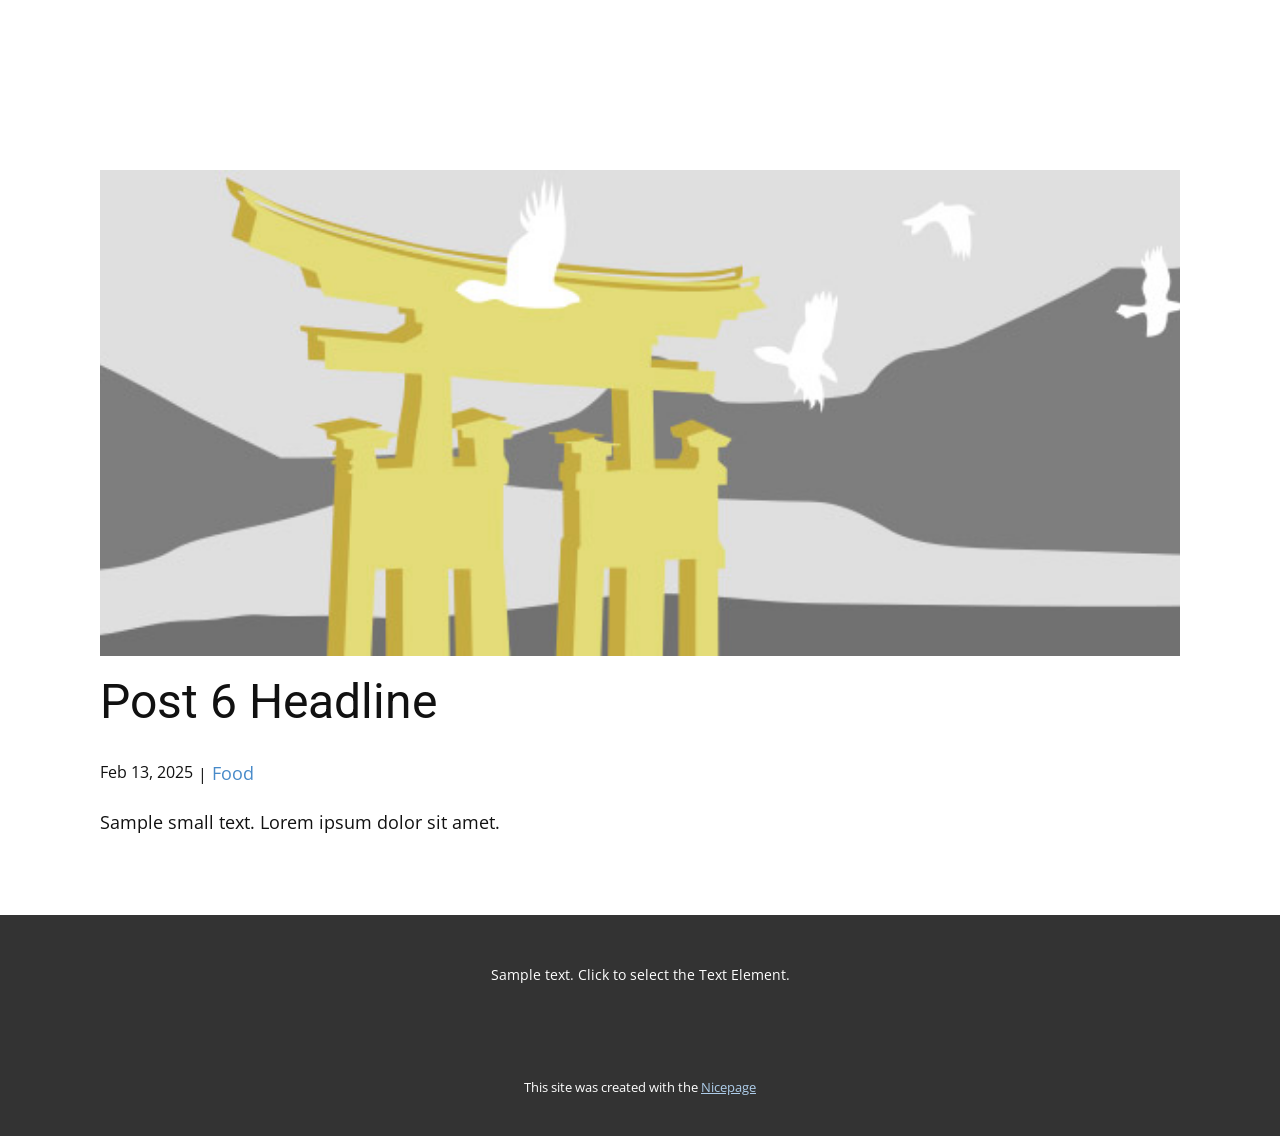
<file: blog/post-5.html>
<!DOCTYPE html>
<html style="font-size: 16px;" lang="en"><head>
    <meta name="viewport" content="width=device-width, initial-scale=1.0">
    <meta charset="utf-8">
    <meta name="keywords" content="Post 1 Headline">
    <meta name="description" content="">
    <title>Post 6 Headline</title>
    <link rel="stylesheet" href="../nicepage.css" media="screen">
<link rel="stylesheet" href="../Post-Template.css" media="screen">
    <script class="u-script" type="text/javascript" src="../jquery.js" defer=""></script>
    <script class="u-script" type="text/javascript" src="../nicepage.js" defer=""></script>
    <meta name="generator" content="Nicepage 7.3.1, nicepage.com">
    
    
    
    <link id="u-theme-google-font" rel="stylesheet" href="https://fonts.googleapis.com/css?family=Roboto:100,100i,300,300i,400,400i,500,500i,700,700i,900,900i|Open+Sans:300,300i,400,400i,500,500i,600,600i,700,700i,800,800i">
    <script type="application/ld+json">{
		"@context": "http://schema.org",
		"@type": "Organization",
		"name": ""
}</script>
    <meta name="theme-color" content="#478ac9">
  <meta data-intl-tel-input-cdn-path="intlTelInput/"></head>
  <body data-path-to-root="./" data-include-products="false" class="u-body u-xl-mode" data-lang="en"><header class="u-clearfix u-header u-header" id="header"><div class="u-clearfix u-sheet u-valign-middle-lg u-valign-middle-md u-valign-middle-sm u-valign-middle-xl u-sheet-1"></div></header>
    <section class="u-align-center u-clearfix u-section-1" id="block-1">
      <div class="u-clearfix u-sheet u-valign-middle-md u-valign-middle-sm u-valign-middle-xs u-sheet-1"><!--post_details--><!--post_details_options_json--><!--{"source":""}--><!--/post_details_options_json--><!--blog_post-->
        <div class="u-container-style u-expanded-width u-post-details u-post-details-1">
          <div class="u-container-layout u-valign-middle u-container-layout-1"><!--blog_post_image-->
            <img alt="" class="u-blog-control u-expanded-width u-image u-image-default u-image-1" src="../images/8ad73f3c.jpeg"><!--/blog_post_image--><!--blog_post_header-->
            <h2 class="u-blog-control u-text u-text-1">Post 6 Headline</h2><!--/blog_post_header--><!--blog_post_metadata-->
            <div class="u-blog-control u-metadata u-metadata-1"><!--blog_post_metadata_date-->
              <span class="u-meta-date u-meta-icon">Feb 13, 2025</span><!--/blog_post_metadata_date--><!--blog_post_metadata_category-->
              <span class="u-meta-category u-meta-icon"><a href="../blog/blog.html#/blog-1///1">Food</a></span><!--/blog_post_metadata_category--><!--blog_post_metadata_comments-->
              <!--/blog_post_metadata_comments-->
            </div><!--/blog_post_metadata--><!--blog_post_content-->
            <div class="u-align-justify u-blog-control u-post-content u-text u-text-2 fr-view">
  <p>Sample small text. Lorem ipsum dolor sit amet.</p>
  </div><!--/blog_post_content-->
          </div>
        </div><!--/blog_post--><!--/post_details-->
      </div>
    </section>
    
    
    
    <footer class="u-align-center u-clearfix u-container-align-center u-footer u-grey-80 u-footer" id="footer"><div class="u-clearfix u-sheet u-sheet-1">
        <p class="u-small-text u-text u-text-variant u-text-1">Sample text. Click to select the Text Element.</p>
      </div></footer>
    <section class="u-backlink u-clearfix u-grey-80">
      <p class="u-text">
        <span>This site was created with the </span>
        <a class="u-link" href="https://nicepage.com/" target="_blank" rel="nofollow">
          <span>Nicepage</span>
        </a>
      </p>
    </section>
  
</body></html>
</file>
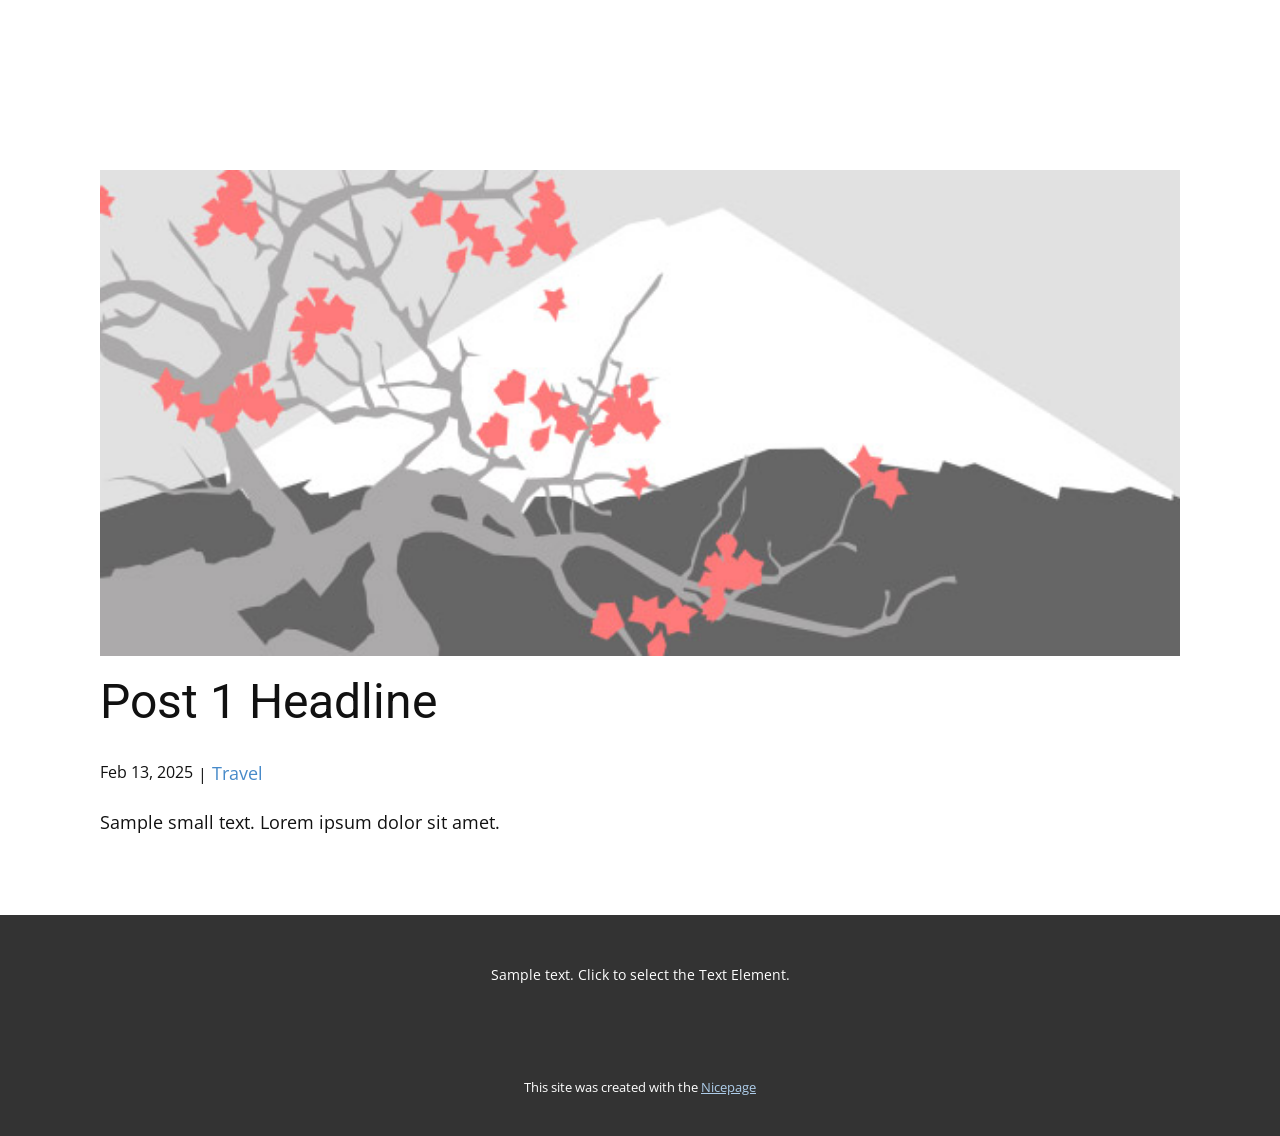
<file: blog/post.html>
<!DOCTYPE html>
<html style="font-size: 16px;" lang="en"><head>
    <meta name="viewport" content="width=device-width, initial-scale=1.0">
    <meta charset="utf-8">
    <meta name="keywords" content="Post 1 Headline">
    <meta name="description" content="">
    <title>Post 1 Headline</title>
    <link rel="stylesheet" href="../nicepage.css" media="screen">
<link rel="stylesheet" href="../Post-Template.css" media="screen">
    <script class="u-script" type="text/javascript" src="../jquery.js" defer=""></script>
    <script class="u-script" type="text/javascript" src="../nicepage.js" defer=""></script>
    <meta name="generator" content="Nicepage 7.3.1, nicepage.com">
    
    
    
    <link id="u-theme-google-font" rel="stylesheet" href="https://fonts.googleapis.com/css?family=Roboto:100,100i,300,300i,400,400i,500,500i,700,700i,900,900i|Open+Sans:300,300i,400,400i,500,500i,600,600i,700,700i,800,800i">
    <script type="application/ld+json">{
		"@context": "http://schema.org",
		"@type": "Organization",
		"name": ""
}</script>
    <meta name="theme-color" content="#478ac9">
  <meta data-intl-tel-input-cdn-path="intlTelInput/"></head>
  <body data-path-to-root="./" data-include-products="false" class="u-body u-xl-mode" data-lang="en"><header class="u-clearfix u-header u-header" id="header"><div class="u-clearfix u-sheet u-valign-middle-lg u-valign-middle-md u-valign-middle-sm u-valign-middle-xl u-sheet-1"></div></header>
    <section class="u-align-center u-clearfix u-section-1" id="block-1">
      <div class="u-clearfix u-sheet u-valign-middle-md u-valign-middle-sm u-valign-middle-xs u-sheet-1"><!--post_details--><!--post_details_options_json--><!--{"source":""}--><!--/post_details_options_json--><!--blog_post-->
        <div class="u-container-style u-expanded-width u-post-details u-post-details-1">
          <div class="u-container-layout u-valign-middle u-container-layout-1"><!--blog_post_image-->
            <img alt="" class="u-blog-control u-expanded-width u-image u-image-default u-image-1" src="../images/0fd3416c.jpeg"><!--/blog_post_image--><!--blog_post_header-->
            <h2 class="u-blog-control u-text u-text-1">Post 1 Headline</h2><!--/blog_post_header--><!--blog_post_metadata-->
            <div class="u-blog-control u-metadata u-metadata-1"><!--blog_post_metadata_date-->
              <span class="u-meta-date u-meta-icon">Feb 13, 2025</span><!--/blog_post_metadata_date--><!--blog_post_metadata_category-->
              <span class="u-meta-category u-meta-icon"><a href="../blog/blog.html#/blog-1///2">Travel</a></span><!--/blog_post_metadata_category--><!--blog_post_metadata_comments-->
              <!--/blog_post_metadata_comments-->
            </div><!--/blog_post_metadata--><!--blog_post_content-->
            <div class="u-align-justify u-blog-control u-post-content u-text u-text-2 fr-view">
  <p>Sample small text. Lorem ipsum dolor sit amet.</p>
  </div><!--/blog_post_content-->
          </div>
        </div><!--/blog_post--><!--/post_details-->
      </div>
    </section>
    
    
    
    <footer class="u-align-center u-clearfix u-container-align-center u-footer u-grey-80 u-footer" id="footer"><div class="u-clearfix u-sheet u-sheet-1">
        <p class="u-small-text u-text u-text-variant u-text-1">Sample text. Click to select the Text Element.</p>
      </div></footer>
    <section class="u-backlink u-clearfix u-grey-80">
      <p class="u-text">
        <span>This site was created with the </span>
        <a class="u-link" href="https://nicepage.com/" target="_blank" rel="nofollow">
          <span>Nicepage</span>
        </a>
      </p>
    </section>
  
</body></html>
</file>
